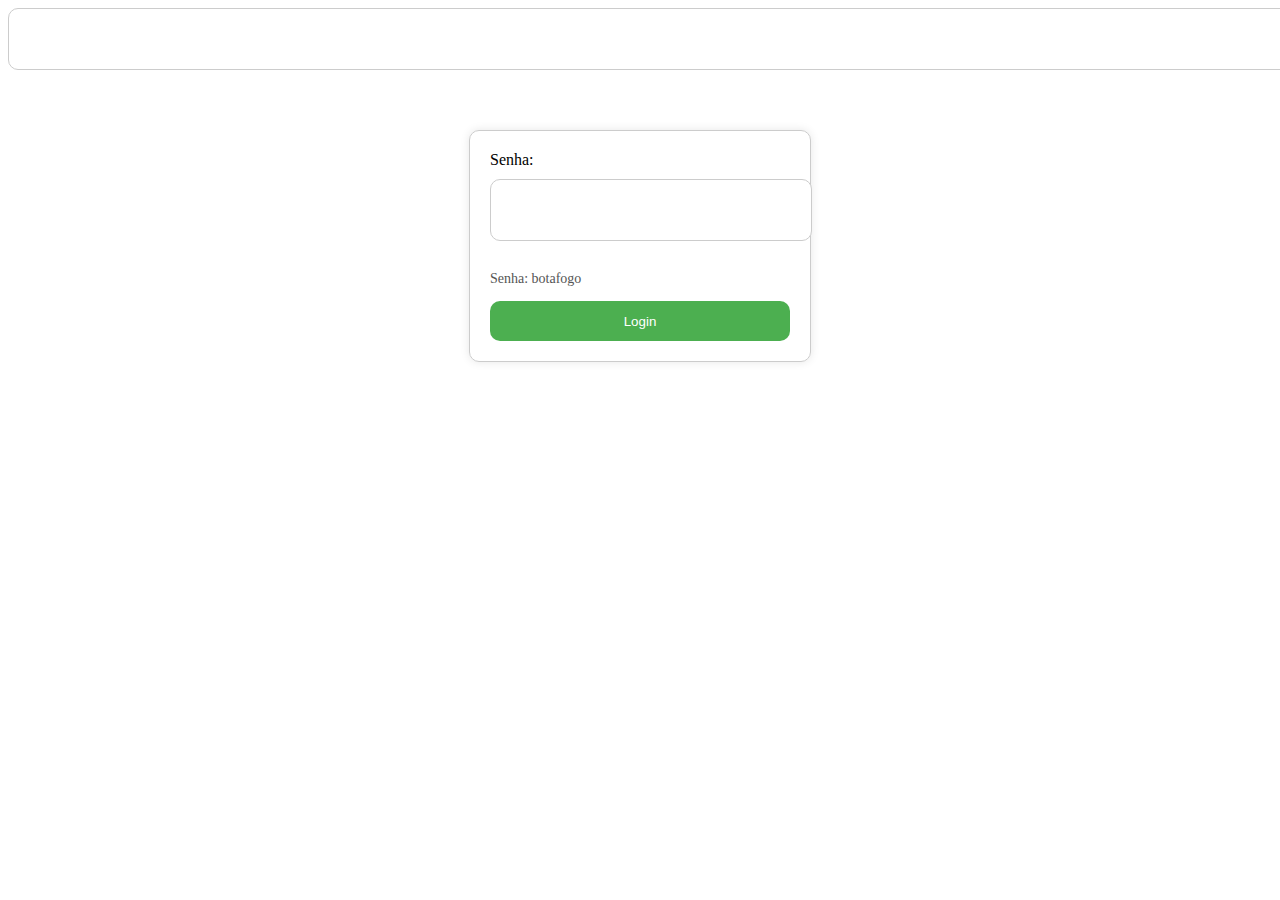
<file: AP2 mangelli/index.html>
<!DOCTYPE html>
<html lang="en">
<head>
    <meta charset="UTF-8">
    <meta name="viewport" content="width=device-width, initial-scale=1.0">
    <title>Botafogo</title>
    <link rel="stylesheet" href="style.css">
    <link rel="icon" type="image/png" href="icon.png">
    <script src="md5-min.js"></script>
    <script src="codigo.js" defer></script>
</head>
<body>
    <input type="password" id="senha">
    <div id="container" class="container">
        <!-- Aqui vamos adicionar os dados dos atletas -->
    </div>

    <script>
        // URL da API
        const url = 'https://botafogo-atletas.mange.li/2024-1/all';

        // Função para buscar e processar os dados
        async function fetchData() {
            try {
                // Fazendo a requisição HTTP
                const response = await fetch(url);
                
                // Verificando se a resposta foi bem-sucedida
                if (!response.ok) {
                    throw new Error('Falha na requisição: ' + response.status);
                }

                // Convertendo a resposta para JSON
                const data = await response.json();

                // Pegando a div com id="container" para adicionar as informações
                const container = document.getElementById('container');

                // Limpa o conteúdo da div antes de adicionar os dados
                container.innerHTML = '';

                // Verificando se os dados são válidos
                if (Array.isArray(data) && data.length > 0) {
                    // Iterando sobre os dados e criando os elementos HTML
                    data.forEach(atleta => {
                        // Criar um novo div para cada atleta
                        const atletaDiv = document.createElement('div');
                        atletaDiv.classList.add('atleta');

                        // Adicionando as informações de cada atleta
                        atletaDiv.innerHTML = `
                            <h3>${atleta.nome}</h3>
                            <p><strong>Posição:</strong> ${atleta.posicao}</p>
                        `;

                        // Adiciona a div do atleta dentro do container
                        container.appendChild(atletaDiv);
                    });
                } else {
                    container.innerHTML = '<p>Não foi possível carregar os dados dos atletas.</p>';
                }

            } catch (error) {
                console.error('Erro ao obter dados:', error);
                const container = document.getElementById('container');
                container.innerHTML = '<p>Erro ao carregar os dados.</p>';
            }
        }

        // Chama a função para buscar e exibir os dados
        fetchData();
    </script>
</body>
</html>
</file>
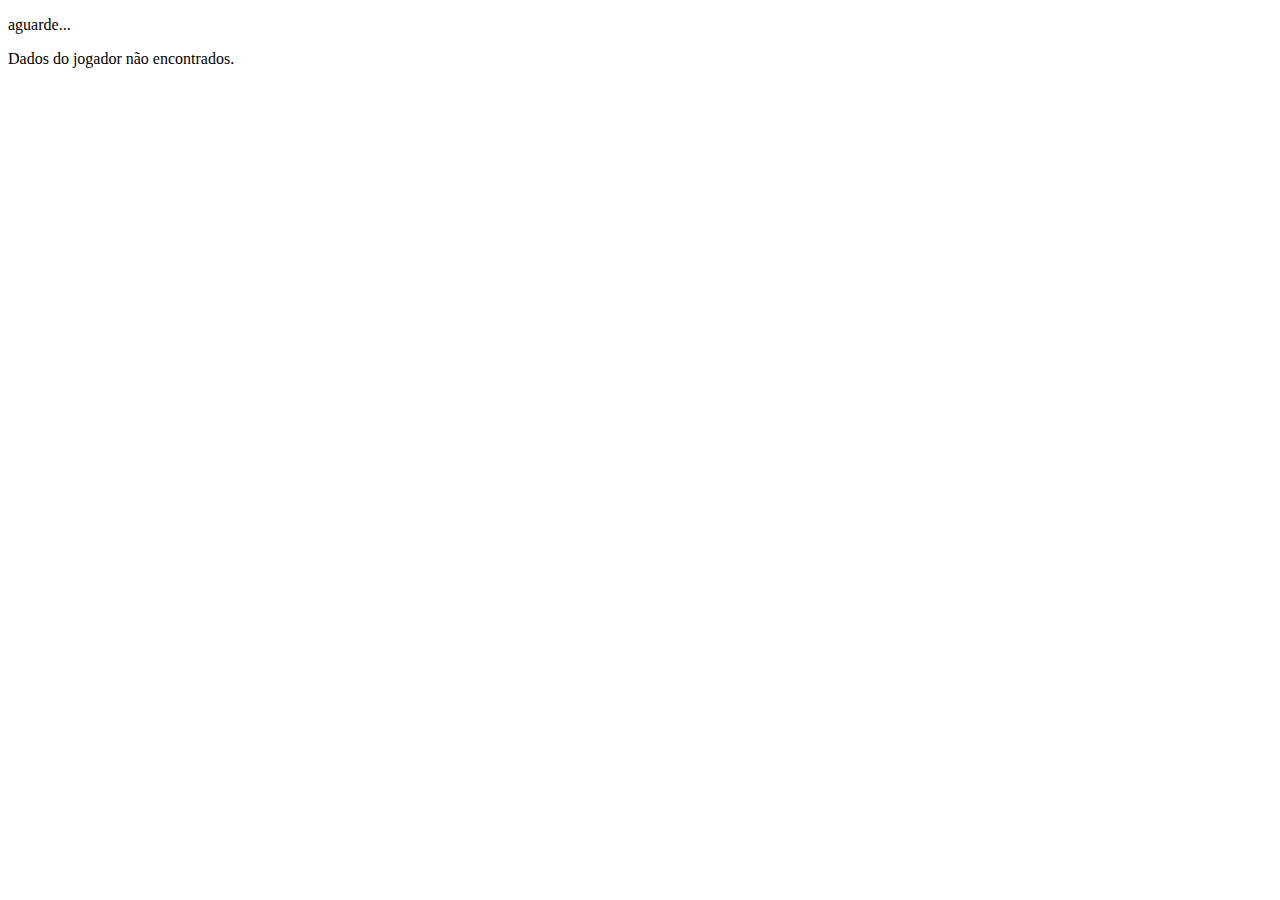
<file: AP2 mangelli/atleta.html>
<!DOCTYPE html>
<html lang="en">
<head>
    <meta charset="UTF-8">
    <meta name="viewport" content="width=device-width, initial-scale=1.0">
    <title>Detalhes do Atleta</title>
    <script src="atleta.js" defer></script>
</head>
<body>
    <p>aguarde...</p>

    <!-- Section for player cards -->
    <div id="container"></div>

    <!-- Section to display player details -->
    <div id="player-details" style="display: none;">
        <h1 id="player-name"></h1>
        <img id="player-image" alt="Player Image" style="width: 200px; height: auto;">
        <p id="player-bio"></p>
        <p id="player-num-games"></p>
        <button onclick="closeDetails()">Fechar</button>
    </div>
</body>
</html>

<script>
    // Função para recuperar o parâmetro 'id' da URL
    const getURLParameter = (name) => {
        const urlParams = new URLSearchParams(window.location.search);
        return urlParams.get(name);
    };

    // Função para mostrar os detalhes do jogador
    const showPlayerDetails = (player) => {
        document.getElementById('player-name').innerText = player.nome;
        document.getElementById('player-image').src = player.imagem || 'default-image.jpg';  // Use uma imagem padrão caso não haja
        document.getElementById('player-bio').innerText = player.bio || 'Biografia não disponível.';
        document.getElementById('player-num-games').innerText = `Número de Jogos: ${player.nJogos}`;

        // Mostra a seção de detalhes
        document.getElementById('player-details').style.display = 'block';
        document.getElementById('container').style.display = 'none';  // Esconde a lista de jogadores
    };

    // Função para fechar os detalhes e voltar para a lista de jogadores
    const closeDetails = () => {
        document.getElementById('player-details').style.display = 'none';
        document.getElementById('container').style.display = 'block';  // Exibe novamente a lista
    };

    // Função para carregar os detalhes do jogador com base no 'id' da URL
    const loadPlayerData = () => {
        const id = getURLParameter('id');  // Obtém o ID do jogador da URL
        const playerData = JSON.parse(localStorage.getItem('dados')) || JSON.parse(sessionStorage.getItem('dados'));

        // Se encontramos os dados e o ID corresponde ao da URL, exibe os detalhes
        if (playerData && playerData.id == id) {
            showPlayerDetails(playerData);
        } else {
            document.getElementById('container').innerHTML = '<p>Dados do jogador não encontrados.</p>';
        }
    };

    // Chama a função ao carregar a página
    window.onload = loadPlayerData;
</script>
</file>
<file: AP2 mangelli/style.css>
#container {
    display: flex;
    flex-wrap: wrap;
}

#container > article {
    width: 20rem;
    border: solid rebeccapurple 1px;
    border-radius: 10px;
    margin: .5rem;
    padding: .3rem;
}

#container img{
    width: 100%;
}

form {
    width: 300px;
    margin: 40px auto;
    padding: 20px;
    border: 1px solid #ccc;
    border-radius: 10px;
    box-shadow: 0 0 10px rgba(0, 0, 0, 0.1);
  }
  
  label {
    display: block;
    margin-bottom: 10px;
  }
  
  input[type="password"] {
    width: 100%;
    height: 40px;
    margin-bottom: 20px;
    padding: 10px;
    border: 1px solid #ccc;
    border-radius: 10px;
  }
  
  button[type="submit"] {
    width: 100%;
    height: 40px;
    background-color: #4CAF50;
    color: #fff;
    padding: 10px;
    border: none;
    border-radius: 10px;
    cursor: pointer;
  }
  
  button[type="submit"]:hover {
    background-color: #3e8e41;
  }
</file>
